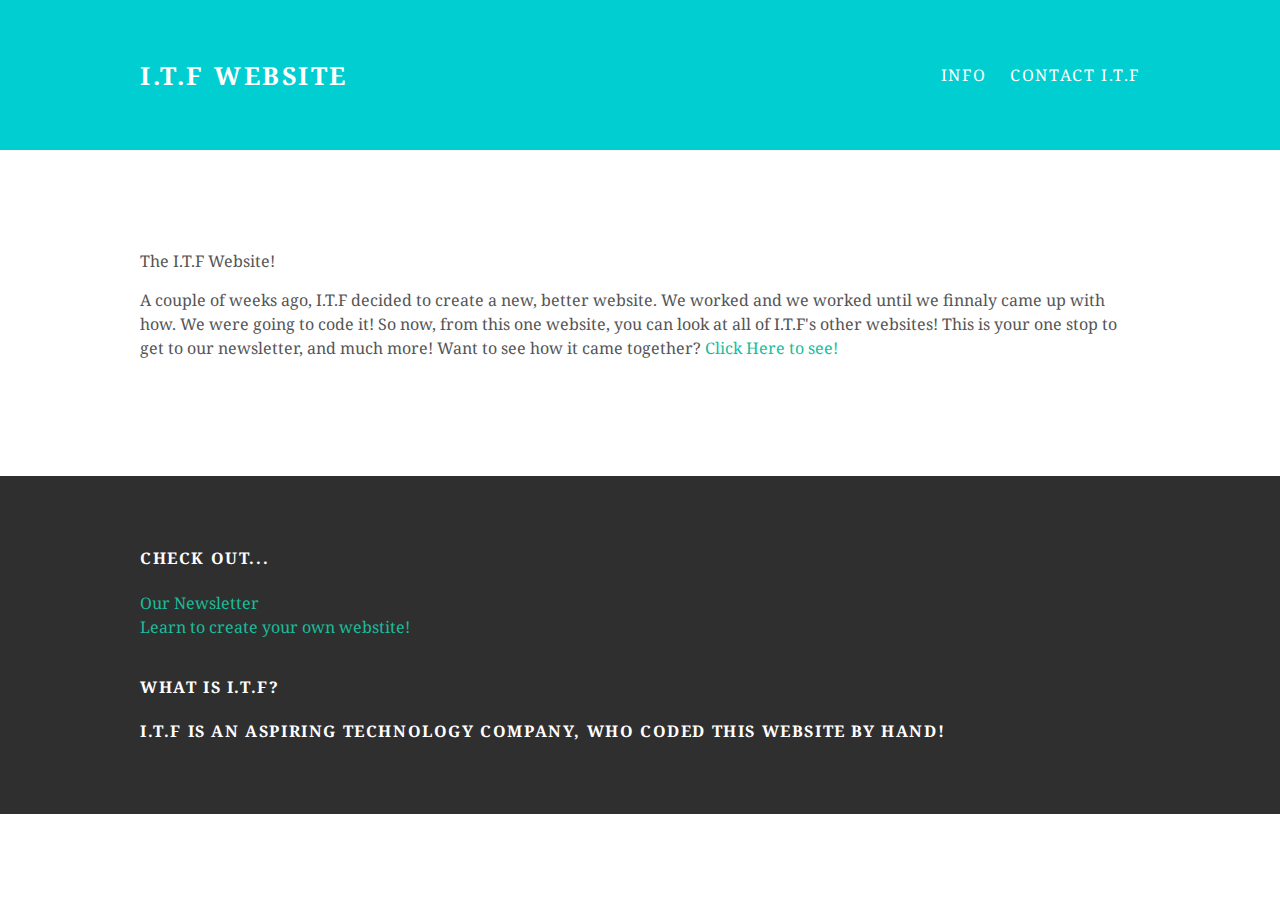
<file: index.html>
<!DOCTYPE html>
<html>
 <head>
   <title>ITF website</title>
   <link rel="stylesheet" type="text/css" href="styles.css">
 </head>
 <body>
   <div id="header">
    <div class="container">
     <a id="header-title" href="index.html">I.T.F website</a>
     <ul id="header-nav">
       <li><a href="info.html">Info</a></li>
       <li><a href="contact.html">Contact I.T.F</a></li>
     </ul>
    </div>
   </div>
   <div id="content">
     <div class="container">
     <div class="webinfo">
      <div class="webinfotitle">
        <span> The I.T.F Website!</span>
     </div>
       <p>A couple of weeks ago, I.T.F decided to create a new, better website.
         We worked and we worked until we finnaly came up with how. We were going to code it!
         So now, from this one website, you can look at all of I.T.F's other websites! This
         is your one stop to get to our newsletter, and much more! Want to see how it came
         together? <a href="https://sites.google.com/comcast.net/i-t-f-how-was-it-made/our-website">
           Click Here to see!</a> </p>
    </div>
    </div>
   </div>
   <div id="footer">
     <div class="container">
       <div class="column">
         <h4>Check out...</h4>
         <p>
          <a href="https://sites.google.com/view/itfnewsletter/home">Our Newsletter</a>
          <br>
          <a href="https://getmimo.com/">Learn to create your own webstite!</a>
         </p>
       </div>
       <div class="column">
        <h4>What is I.T.F?<h4>
        <p>I.T.F is an aspiring technology company, who coded this website by hand!</p>
       </div>
     </div>
   </div>
 </body>
</html>
</file>
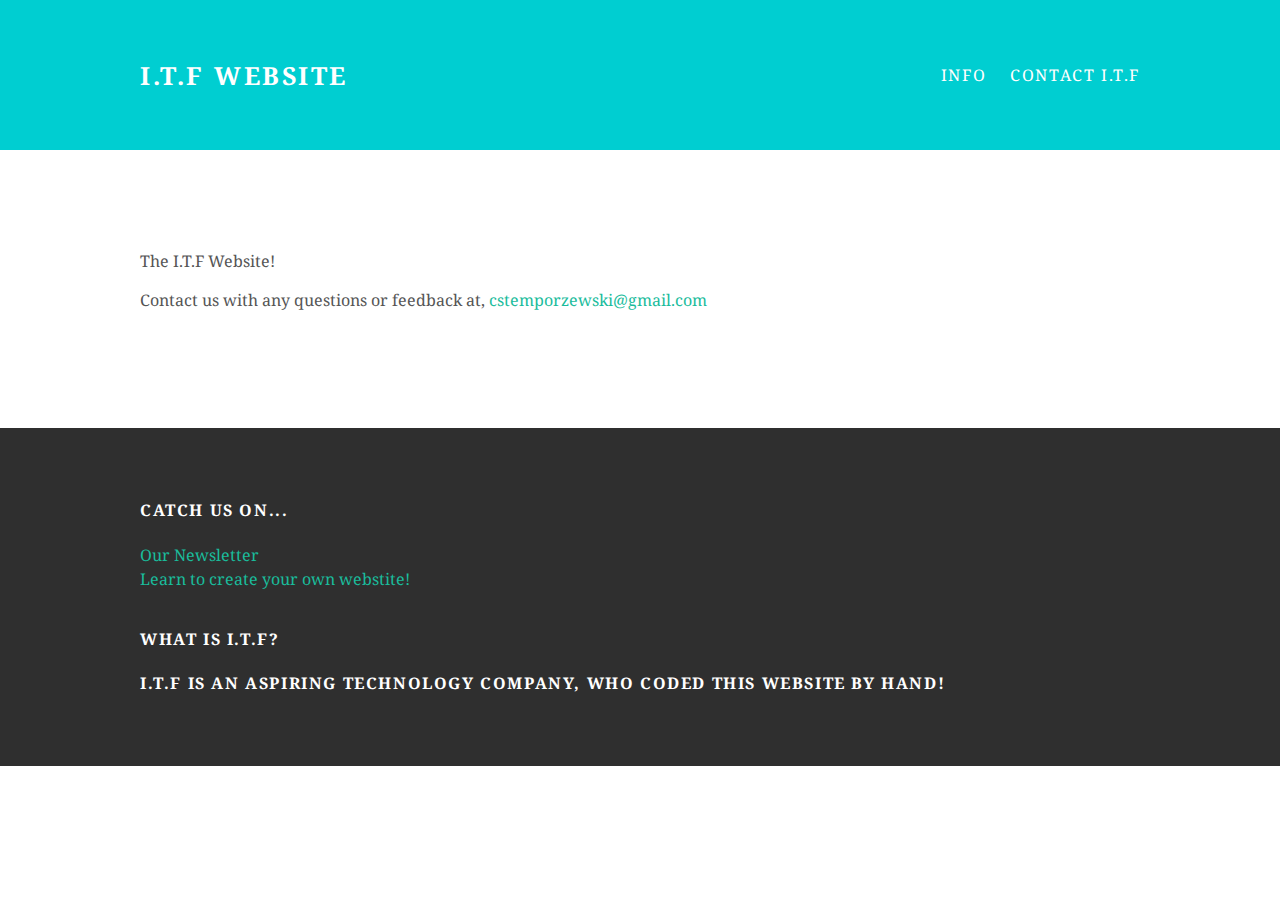
<file: contact.html>
<!DOCTYPE html>
<html>
 <head>
   <title>ITF website</title>
   <link rel="stylesheet" type="text/css" href="styles.css">
 </head>
 <body>
   <div id="header">
    <div class="container">
     <a id="header-title" href="index.html">I.T.F website</a>
     <ul id="header-nav">
       <li><a href="info.html">Info</a></li>
       <li><a href="contact.html">Contact I.T.F</a></li>
     </ul>
    </div>
   </div>
   <div id="content">
     <div class="container">
     <div class="webinfo">
      <div class="webinfotitle">
        <span> The I.T.F Website!</span>
     </div>
       <p> Contact us with any questions or feedback at,
         <a href="mailto:cstemporzewski@gmail.com">cstemporzewski@gmail.com</a>

    </div>
    </div>
   </div>
   <div id="footer">
     <div class="container">
       <div class="column">
         <h4>Catch Us On...</h4>
         <p>
          <a href="https://sites.google.com/view/itfnewsletter/home">Our Newsletter</a>
          <br>
          <a href="https://getmimo.com/">Learn to create your own webstite!</a>
         </p>
       </div>
       <div class="column">
        <h4>What is I.T.F?<h4>
        <p>I.T.F is an aspiring technology company, who coded this website by hand!</p>
       </div>
     </div>
   </div>
 </body>
</html>
</file>
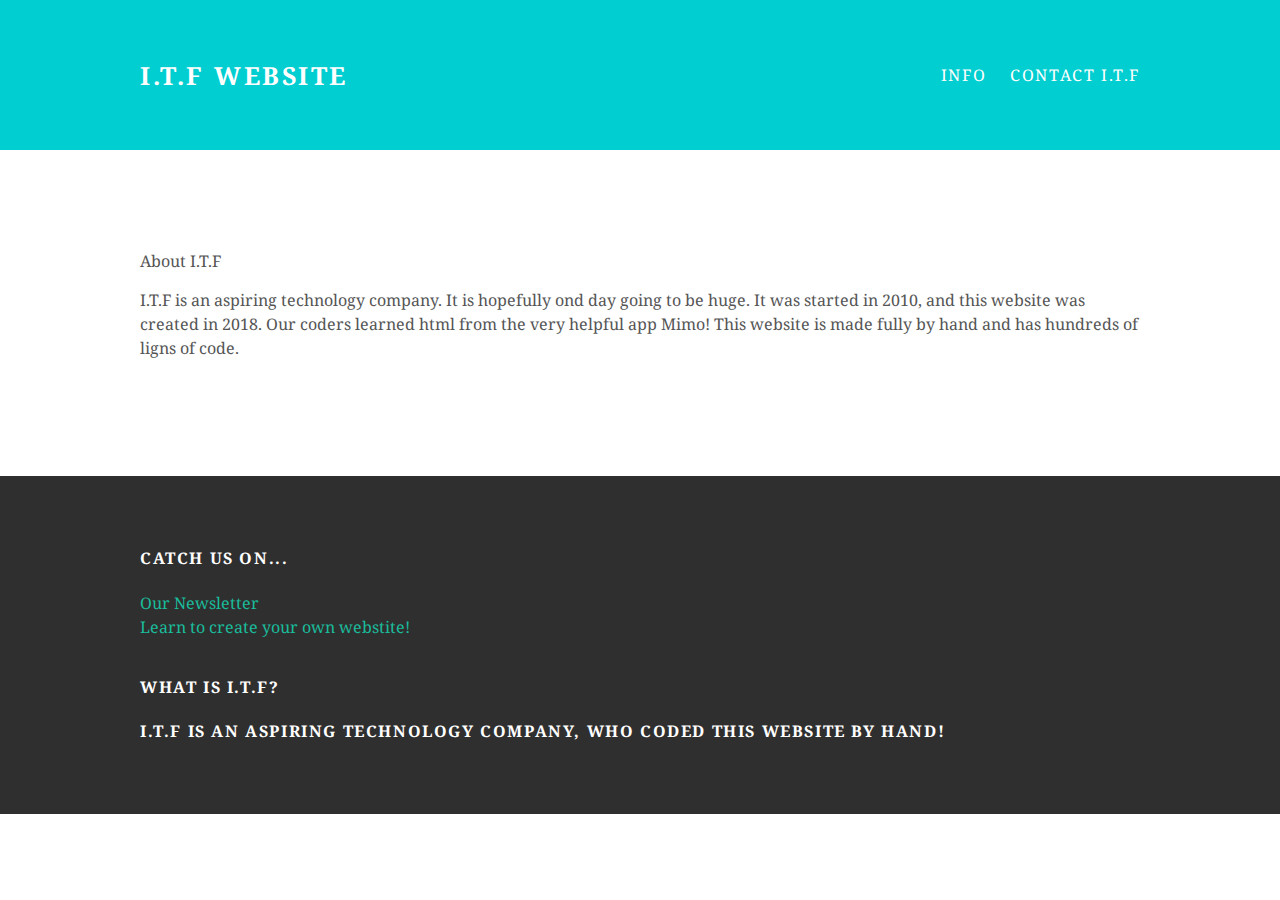
<file: info.html>
<!DOCTYPE html>
<html>
 <head>
   <title>ITF website</title>
   <link rel="stylesheet" type="text/css" href="styles.css">
 </head>
 <body>
   <div id="header">
    <div class="container">
     <a id="header-title" href="index.html">I.T.F website</a>
     <ul id="header-nav">
       <li><a href="info.html">Info</a></li>
       <li><a href="contact.html">Contact I.T.F</a></li>
     </ul>
    </div>
   </div>
   <div id="content">
     <div class="container">
     <div class="info">
      <div class="infotitle">
        <span>About I.T.F</span>
     </div>
       <p>I.T.F is an aspiring technology company. It is
       hopefully ond day going to be huge. It was started
     in 2010, and this website was created in 2018. Our coders
   learned html from the very helpful app Mimo! This website
 is made fully by hand and has hundreds of ligns of
code.</p>
    </div>
    </div>
   </div>
   <div id="footer">
     <div class="container">
       <div class="column">
         <h4>Catch Us On...</h4>
         <p>
          <a href="https://sites.google.com/view/itfnewsletter/home">Our Newsletter</a>
          <br>
          <a href="https://getmimo.com/">Learn to create your own webstite!</a>
         </p>
       </div>
       <div class="column">
        <h4>What is I.T.F?<h4>
        <p>I.T.F is an aspiring technology company, who coded this website by hand!</p>
       </div>
     </div>
   </div>
 </body>
</html>
</file>
<file: styles.css>
@import url('https://fonts.googleapis.com/css?family=Noto+Serif:700');
body {
  color: #555;
  margin: 0;

  font-family: 'Noto Serif', sans-serif;
}
#header {
  background-color: #00CED1;
  height: 150px;
  line-height: 150px;
}
#header a {
  color: white;
  text-decoration: none;
  text-transform: uppercase;
  letter-spacing: 0.1em;
}
#header a:hover {
  color: #00008B;
}
#header-title {
  display: block;
  float: left;
  font-size: 25px;
  font-weight: bold;
}
#header-nav {
  display: block;
  float: right;
  margin-top: 0;
}
#header-nav li{
  display: inline;
  padding-left: 20px;
}
.container {
  max-width: 1000px;
  margin: 0 auto;
}
#footer {
  background-color: #2f2f2f;
  padding: 50px 0;
}
.column {
  min-width: 300px;
  display: inline-block;
  vertical-align: top;
}
#footer h4 {
  color: white;
  text-transform: uppercase;
  letter-spacing: 0.1em;
}
#footer p {
  color: white;
}
a {
  color: #1abc9c;
  text-decoration: none;
}
a:hover {
  color: #483D8B;
}
.webinfo {
  max-width: 1000px;
  margin: 0 auto;
  padding: 100px 0;
}
h1, h2, h3, h4 {
  color: #333;
}
p {
  line-height: 1.5;
}
.info {
  max-width: 1000px;
  margin: 0 auto;
  padding: 100px 0;
}
</file>
